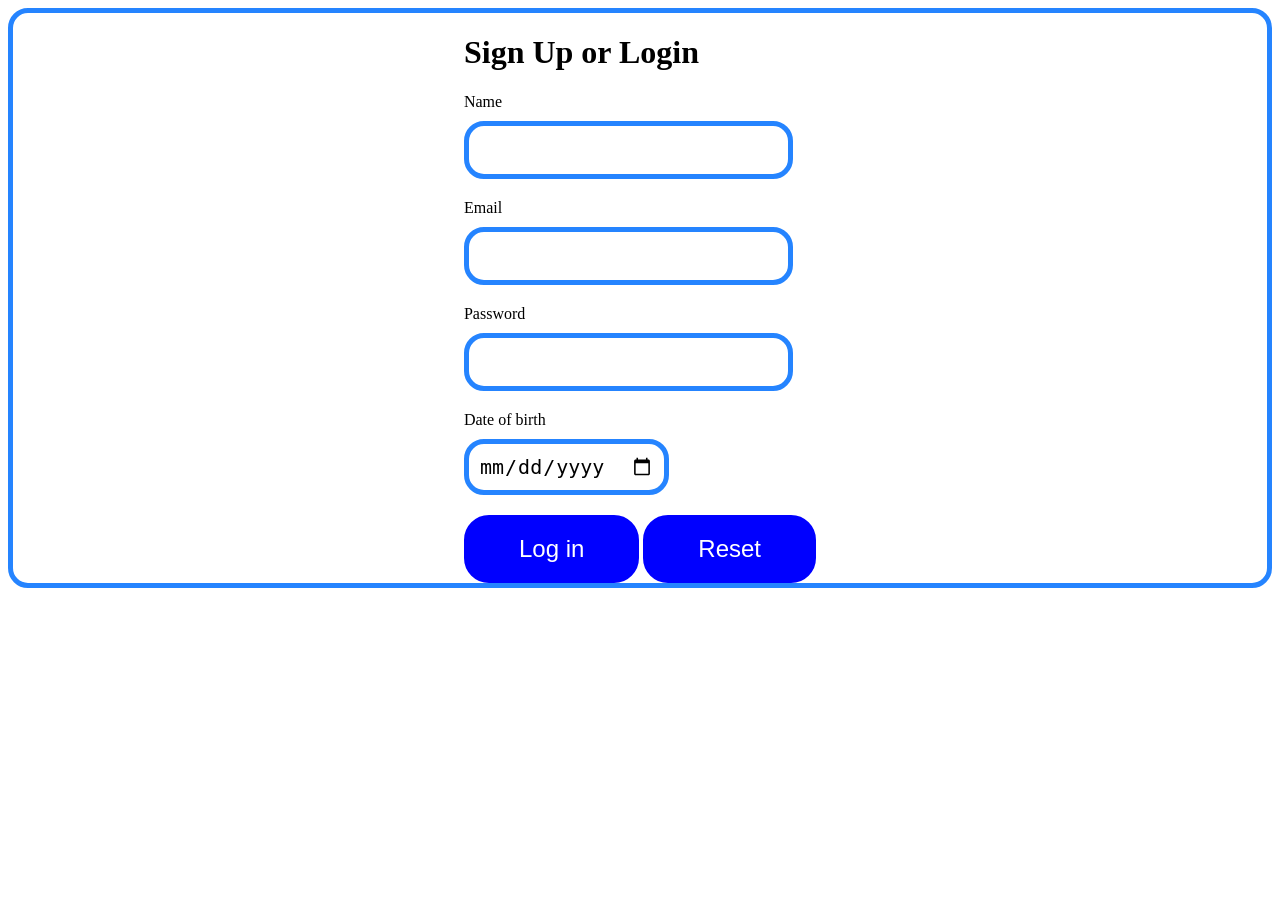
<file: form.html>
<!DOCTYPE html>
<html lang="en">

<head>
    <meta charset="UTF-8">
    <meta name="viewport" content="width=device-width, initial-scale=1.0">
    <title>Document</title>
    <link rel="stylesheet" href="form.css">
</head>

<body>
    <div class="form_container">
        <form action="">
            <h1>Sign Up or Login</h1>
            <label for="name">Name</label>
            <input type="text" name="name" id="name" required>
            <label for="email">Email</label>
            <input type="email" name="email" id="email" required>
            <label for="password">Password</label>
            <input type="password" name="password" id="password" required>
            <label for="birthday">Date of birth</label>
            <input type="date" name="date" id="birthday" required>
            <button type="submit">Log in </button>
            <button type="reset">Reset</button>
        </form>
    </div>
</body>

</html>
</file>
<file: form.css>
div {
    display: flex;
    flex-direction: row;
    justify-content: center;
    align-items: center;
    border: 5px solid #2584ff;
    border-radius: 20px;
}

label {
    display: block;
    padding-bottom: 10px;
}

input {
    display: block;
    outline: 0;
    border: 5px solid #2584ff;
    border-radius: 20px;
    padding: 10px;
    font-size: x-large;
    margin-bottom: 20px;
}

button {
    background-color: blue;
    outline: 0;
    border: 5px solid blue;
    border-radius: 25px;
    color: white;
    font-size: x-large;
    padding: 15px 50px;
}
</file>
